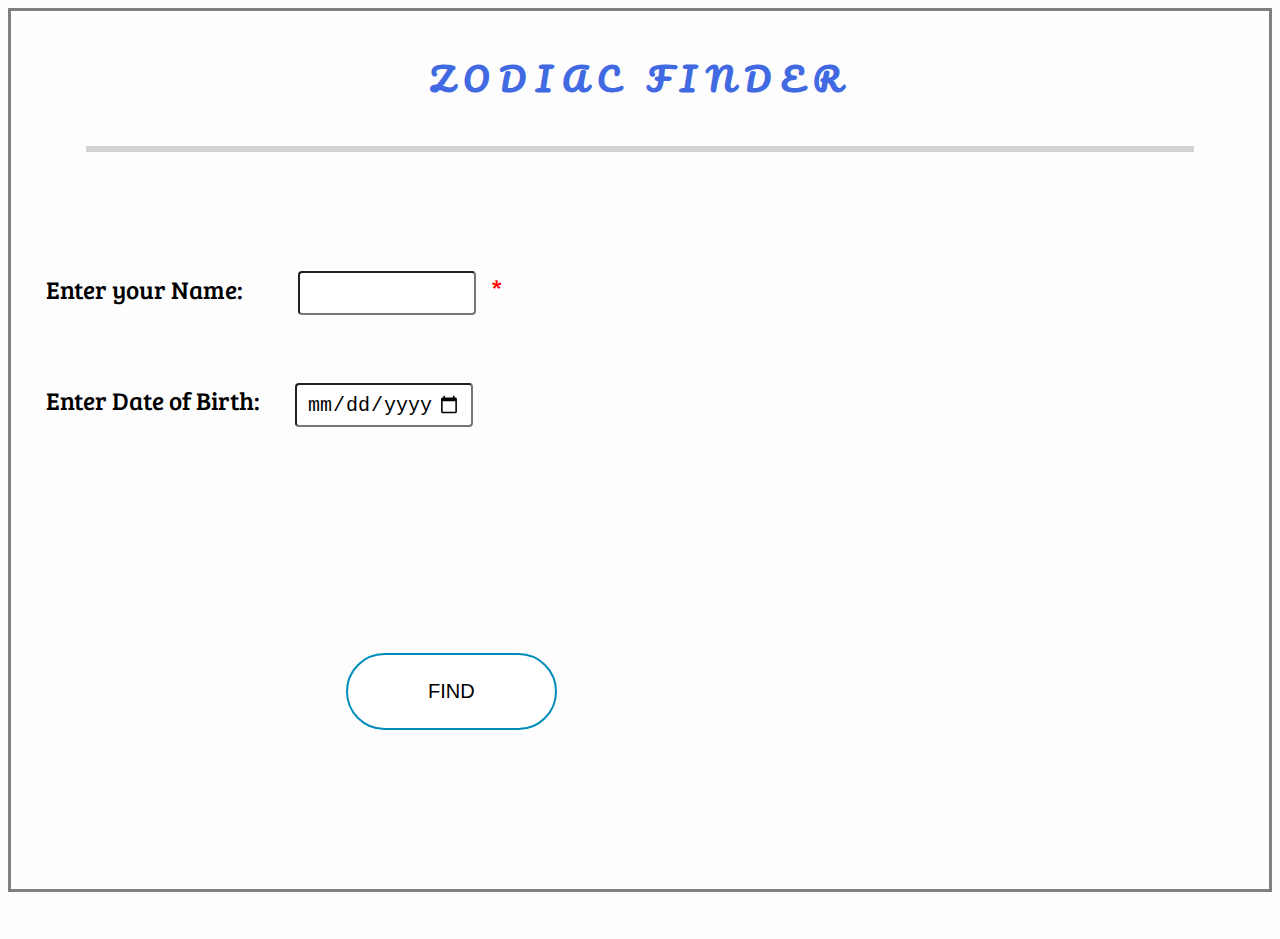
<file: index.html>
<html>
	<head>
		<script src="jquery.js"></script>
		<link href="https://fonts.googleapis.com/css?family=Bree+Serif" rel="stylesheet">
		<link href='https://fonts.googleapis.com/css?family=Pacifico' rel='stylesheet' type='text/css'>
		<link href="style3.css" rel="stylesheet"/>
		<script>
			function foo()
			{
			if(textbox1.value=="")
			err.innerHTML="name required";
			else
			{
			err.innerHTML="";
			name=textbox1.value;
			re=textbox2.value;
			vm=eval(re.substr(5,2));
			vd=eval(re.substr(8,2));
			var zodiac;
			if((vd>=20&&vm==1)||(vd<=18&&vm==2))
			{
			zodiac="Aquarius";
			$("#image").fadeIn(2000);
			image.innerHTML="<img style='height:300px;width:300px;' src='aquarius.png'/>";
			about.innerHTML="Hi! <b>"+textbox1.value+"</b></br></br><b>Strengths:</b> Progressive, original, independent, humanitarian</br><b>Weaknesses:</b> Runs from emotional expression, temperamental, uncompromising, aloof</br><b>Aquarius likes:</b> Fun with friends, helping others, fighting for causes, intellectual conversation, a good listener</br><b>Aquarius dislikes:</b> Limitations, broken promises, being lonely, dull or boring situations, people who disagree with them";
			$( "#namezod" ).animate({ "left": "44%" }, "slow" );
			}
			else if((vd>=19&&vm==2)||(vd<=20&&vm==3))
			{
			zodiac="Pisces";
			$("#image").fadeIn(2000);
			image.innerHTML="<img style='height:300px;width:300px;' src='pisces.png'/>";
			about.innerHTML="Hi! <b>"+textbox1.value+"</b></br></br><b>Strengths:</b> Compassionate, artistic, intuitive, gentle, wise, musical</br><b>Weaknesses:</b> Fearful, overly trusting, sad, desire to escape reality, can be a victim or a martyr</br><b>Pisces likes:</b> Being alone, sleeping, music, romance, visual media, swimming, spiritual themes</br><b>Pisces dislikes:</b> Know-it-all, being criticized, the past coming back to haunt, cruelty of any kind";
			$( "#namezod" ).animate({ "left": "44%" }, "slow" );
			}
			else if((vd>=21&&vm==3)||(vd<=19&&vm==4))
			{
			zodiac="Aries";
			$("#image").fadeIn(2000);
			image.innerHTML="<img style='height:300px;width:300px;' src='aries.png'/>";
			about.innerHTML="Hi! <b>"+textbox1.value+"</b></br></br><b>Strengths:</b> Courageous, determined, confident, enthusiastic, optimistic, honest, passionate </br> <b>Weaknesses:</b> Impatient, moody, short-tempered, impulsive, aggressive </br> <b>Aries likes:</b> Comfortable clothes, taking on leadership roles, physical challenges, individual sports </br><b> Aries dislikes: </b>Inactivity, delays, work that does not use one's talents";
			$( "#namezod" ).animate({ "left": "44%" }, "slow" );
			}
			else if((vd>=20&&vm==4)||(vd<=20&&vm==5))
			{
			zodiac="Taurus";
			$("#image").fadeIn(2000);
			image.innerHTML="<img style='height:300px;width:300px;' src='taurus.png'/>";
			about.innerHTML="Hi! <b>"+textbox1.value+"</b></br></br><b>Strengths:</b> Reliable, patient, practical, devoted, responsible, stable</br><b>Weaknesses:</b> Stubborn, possessive, uncompromising</br><b>Taurus likes:</b> Gardening, cooking, music, romance, high quality clothes, working with hands</br><b>Taurus dislikes:</b> Sudden changes, complications, insecurity of any kind, synthetic fabrics";
			$( "#namezod" ).animate({ "left": "44%" }, "slow" );
			}
			else if((vd>=21&&vm==5)||(vd<=20&&vm==6))
			{
			zodiac="Gemini";
			$("#image").fadeIn(2000);
			image.innerHTML="<img style='height:300px;width:300px;' src='gemini.png'/>";
			about.innerHTML="Hi! <b>"+textbox1.value+"</b></br></br><b>Strengths:</b> Gentle, affectionate, curious, adaptable, ability to learn quickly and exchange ideas</br><b>Weaknesses:</b> Nervous, inconsistent, indecisive</br><b>Gemini likes:</b> Music, books, magazines, chats with nearly anyone, short trips around the town</br><b>Gemini dislikes:</b> Being alone, being confined, repetition and routine</br>";
			$( "#namezod" ).animate({ "left": "44%" }, "slow" );
			}
			else if((vd>=21&&vm==6)||(vd<=22&&vm==7))
			{
			zodiac="Cancer";
			$("#image").fadeIn(2000);
			image.innerHTML="<img style='height:300px;width:300px;' src='cancer.png'/>";
			about.innerHTML="Hi! <b>"+textbox1.value+"</b></br></br><b>Strengths:</b> Tenacious, highly imaginative, loyal, emotional, sympathetic, persuasive</br><b>Weaknesses:</b> Moody, pessimistic, suspicious, manipulative, insecure</br><b>Cancer likes:</b> Art, home-based hobbies, relaxing near or in water, helping loved ones, a good meal with friends</br><b>Cancer dislikes:</b> Strangers, any criticism of Mom, revealing of personal life";
			$( "#namezod" ).animate({ "left": "44%" }, "slow" );
			
			}
			else if((vd>=23&&vm==7)||(vd<=22&&vm==8))
			{
			zodiac="Leo";
			$("#image").fadeIn(2000);
			image.innerHTML="<img style='height:300px;width:300px;' src='leo.png'/>";
			about.innerHTML="Hi! <b>"+textbox1.value+"</b></br></br><b>Strengths:</b> Creative, passionate, generous, warm-hearted, cheerful, humorous</br><b>Weaknesses:</b> Arrogant, stubborn, self-centered, lazy, inflexible</br><b>Leo likes:</b> Theater, taking holidays, being admired, expensive things, bright colors, fun with friends</br><b>Leo dislikes:</b> Being ignored, facing difficult reality, not being treated like a king or queen";
			$( "#namezod" ).animate({ "left": "44%" }, "slow" );
			}
			else if((vd>=23&&vm==8)||(vd<=22&&vm==9))
			{
			zodiac="Virgo";
			$("#image").fadeIn(2000);
			image.innerHTML="<img style='height:300px;width:300px;' src='virgo.png'/>";
			about.innerHTML="Hi! <b>"+textbox1.value+"</b></br></br><b>Strengths:</b> Loyal, analytical, kind, hardworking, practical</br><b>Weaknesses:</b> Shyness, worry, overly critical of self and others, all work and no play</br><b>Virgo likes:</b> Animals, healthy food, books, nature, cleanliness</br><b>Virgo dislikes:</b> Rudeness, asking for help, taking center stage";
			$( "#namezod" ).animate({ "left": "44%" }, "slow" );
			}
			else if((vd>=23&&vm==9)||(vd<=22&&vm==10))
			{
			zodiac="Libra";
			$("#image").fadeIn(2000);
			image.innerHTML="<img style='height:300px;width:300px;' src='libra.png'/>";
			about.innerHTML="Hi! <b>"+textbox1.value+"</b></br></br><b>Strengths:</b> Cooperative,diplomatic, gracious, fair-minded, social</br><b>Weaknesses:</b> Indecisive, avoids confrontations, will carry a grudge, self-pity</br><b>Libra likes:</b> Harmony, gentleness, sharing with others, the outdoors</br><b>Libra dislikes:</b> Violence, injustice, loudmouths, conformity";
			$( "#namezod" ).animate({ "left": "44%" }, "slow" );
			}
			else if((vd>=23&&vm==10)||(vd<=21&&vm==11))
			{
			zodiac="scorpio";
			$("#image").fadeIn(2000);
			image.innerHTML="<img style='height:300px;width:300px;' src='scorpio.png'/>";
			about.innerHTML="Hi! <b>"+textbox1.value+"</b></br></br><b>Strengths:</b> Resourceful, brave, passionate, stubborn, a true friend</br><b>Weaknesses:</b> Distrusting, jealous, secretive, violent</br><b>Scorpio likes:</b> Truth, facts, being right, longtime friends, teasing, a grand passion</br><b>Scorpio dislikes:</b> Dishonesty, revealing secrets, passive people";
			$( "#namezod" ).animate({ "left": "44%" }, "slow" );
			}
			else if((vd>=22&&vm==11)||(vd<=21&&vm==12))
			{
			zodiac="Sagittarius";
			$("#image").fadeIn(2000);
			image.innerHTML="<img style='height:300px;width:300px;' src='sagittarius.png'/>";
			about.innerHTML="Hi! <b>"+textbox1.value+"</b></br></br><b>Strengths:</b> Generous, idealistic, great sense of humor</br><b>Weaknesses:</b> Promises more than can deliver, very impatient, will say anything no matter how undiplomatic</br><b>Sagittarius likes:</b> Freedom, travel, philosophy, being outdoors</br><b>Sagittarius dislikes:</b> Clingy people, being constrained, off-the-wall theories, details";
			$( "#namezod" ).animate({ "left": "44%" }, "slow" );
			}
			else if((vd>=22&&vm==12)||(vd<=19&&vm==1))
			{
			zodiac="Capricorn";
			$("#image").fadeIn(2000);
			image.innerHTML="<img style='height:300px;width:300px;' src='capricorn.png'/>";
			about.innerHTML="Hi! <b>"+textbox1.value+"</b></br></br><b>Strengths:</b> Responsible, disciplined, self-control, good managers</br><b>Weaknesses:</b> Know-it-all, unforgiving, condescending, expecting the worst</br><b>Capricorn likes:</b> Family, tradition, music, understated status, quality craftsmanship</br><b>Capricorn dislikes:</b> Almost everything at some point";
			$( "#namezod" ).animate({ "left": "44%" }, "slow" );
			}
			namezod.innerHTML=zodiac;
			}
			}
		</script>
	</head>
	<body>
		</br>
		<h1 style="text-align:center;font-family: 'Pacifico', cursive;letter-spacing:10px;">ZODIAC FINDER</h1>
		<hr/>
		</br>
		</br>
		</br>
		<div id="about">
		</div>
		<div id="image">
		</div>
		
		
		<p style="font-size:25;font-family: 'Bree Serif', serif;">Enter your Name: &nbsp &nbsp &nbsp &nbsp &nbsp
		<input type="text" id="textbox1"/>
		<span style="font-size:25;color:red" id="err">&nbsp *</span> 
		</br>
		</br>
		</br>
		Enter Date of Birth: &nbsp &nbsp &nbsp  
		<input type="date" id="textbox2"/>
		<input class="button button2" type="button" value="FIND" onclick="foo()"/>
		</p>
		<div id="namezod">
		</div>
	</body>
</html>
</file>
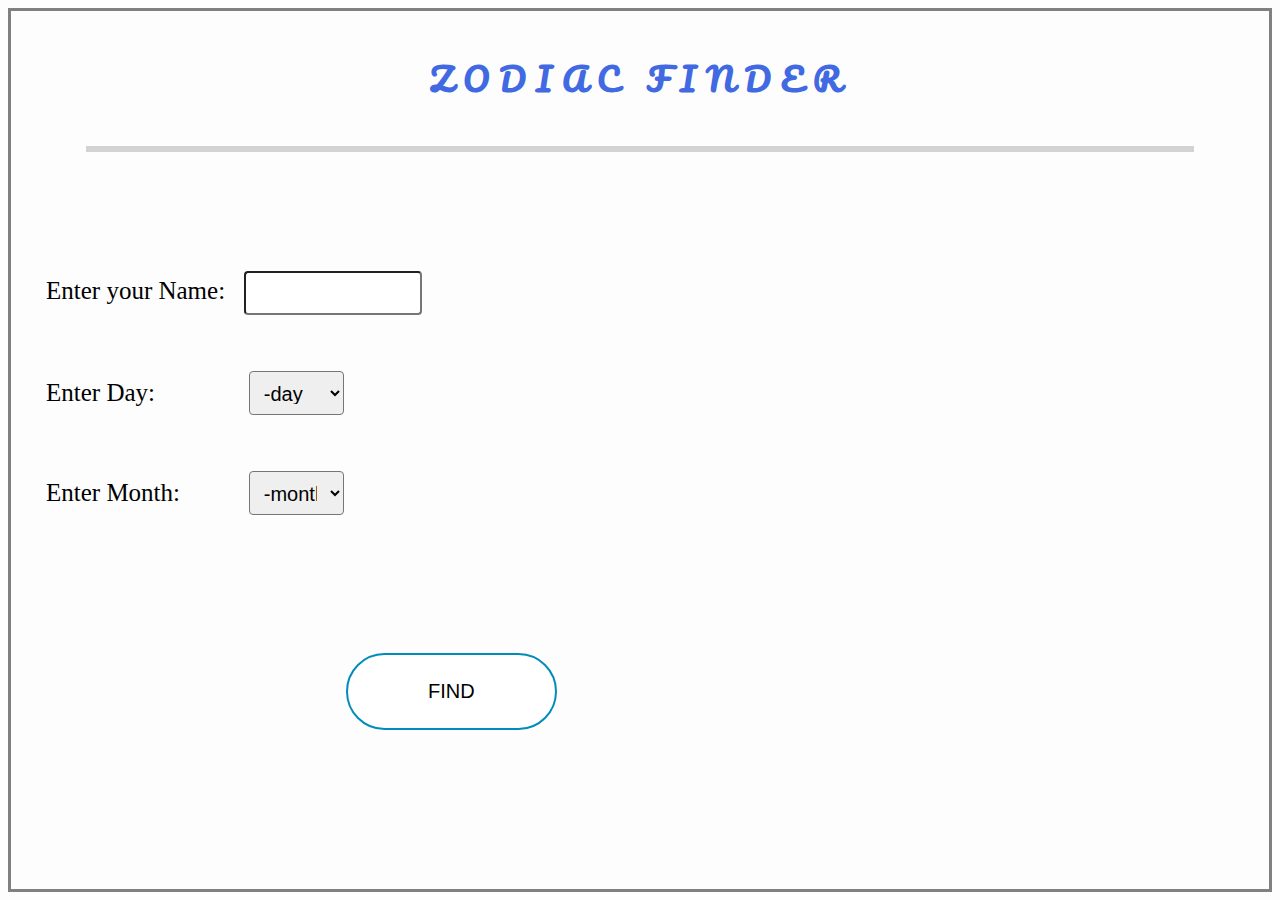
<file: zodiac.html>
<html>
	<head>
		<link href='https://fonts.googleapis.com/css?family=Pacifico' rel='stylesheet' type='text/css'>
		<link href="style3.css" rel="stylesheet"/>
		<script>
			function foo()
			{
			name=textbox1.value;
			vd=eval(day.value);
			vm=eval(month.value);
			var zodiac;
			if((vd>=20&&vm==1)||(vd<=18&&vm==2))
			{
			zodiac="Aquarius";
			image.innerHTML="<img style='height:200px;width:200px;border-radius:50%;' src='aquarius.png'/>";
			}
			else if((vd>=19&&vm==2)||(vd<=20&&vm==3))
			{
			zodiac="Pisces";
			image.innerHTML="<img style='height:200px;width:200px;border-radius:50%;' src='pisces.png'/>";
			}
			else if((vd>=21&&vm==3)||(vd<=19&&vm==4))
			{
			zodiac="Aries";
			image.innerHTML="<img style='height:200px;width:200px;border-radius:50%;' src='aries.png'/>";
			}
			else if((vd>=20&&vm==4)||(vd<=20&&vm==5))
			{
			zodiac="Taurus";
			image.innerHTML="<img style='height:200px;width:200px;border-radius:50%;' src='taurus.png'/>";
			}
			else if((vd>=21&&vm==5)||(vd<=20&&vm==6))
			{
			zodiac="Gemini";
			image.innerHTML="<img style='height:200px;width:200px;border-radius:50%;' src='gemini.png'/>";
			}
			else if((vd>=21&&vm==6)||(vd<=22&&vm==7))
			{
			zodiac="Cancer";
			image.innerHTML="<img style='height:200px;width:200px;border-radius:50%;' src='cancer.png'/>";
			}
			else if((vd>=23&&vm==7)||(vd<=22&&vm==8))
			{
			zodiac="Leo";
			image.innerHTML="<img style='height:200px;width:200px;border-radius:50%;' src='leo.png'/>";
			}
			else if((vd>=23&&vm==8)||(vd<=22&&vm==9))
			{
			zodiac="Virgo";
			image.innerHTML="<img style='height:200px;width:200px;border-radius:50%;' src='virgo.png'/>";
			}
			else if((vd>=23&&vm==9)||(vd<=22&&vm==10))
			{
			zodiac="Libra";
			image.innerHTML="<img style='height:200px;width:200px;border-radius:50%;' src='libra.png'/>";
			}
			else if((vd>=23&&vm==10)||(vd<=21&&vm==11))
			{
			zodiac="scorpio";
			image.innerHTML="<img style='height:200px;width:200px;border-radius:50%;' src='scorpio.png'/>";
			}
			else if((vd>=22&&vm==11)||(vd<=21&&vm==12))
			{
			zodiac="Sagittarius";
			image.innerHTML="<img style='height:200px;width:200px;border-radius:50%;' src='sagittarius.png'/>";
			}
			else if((vd>=22&&vm==12)||(vd<=19&&vm==1))
			{
			zodiac="Capricorn";
			image.innerHTML="<img style='height:200px;width:200px;border-radius:50%;' src='capricorn.png'/>";
			}
			alert("Hi! "+name+" your Zodiac is "+zodiac);
			
			}
		</script>
	</head>
	<body>
		</br>
		<h1 style="text-align:center;font-family: 'Pacifico', cursive;letter-spacing:10px;">ZODIAC FINDER</h1>
		<hr/>
		</br>
		</br>
		</br>
		<div id="about">
		</div>
		<div id="image">
		</div>
		
		<p style="font-size:25;">Enter your Name: &nbsp
		<input type="text" id="textbox1"/>
		</br>
		</br>
		</br>
		Enter Day: &nbsp &nbsp &nbsp &nbsp &nbsp &nbsp &nbsp
		<select id="day">
			<option>-day</option>
			<option value="1">1</option>
			<option value="2">2</option>
			<option value="3">3</option>
			<option value="4">4</option>
			<option value="5">5</option>
			<option value="6">6</option>
			<option value="7">7</option>
			<option value="8">8</option>
			<option value="9">9</option>
			<option value="10">10</option>
			<option value="11">11</option>
			<option value="12">12</option>
			<option value="13">13</option>
			<option value="14">14</option>
			<option value="15">15</option>
			<option value="16">16</option>
			<option value="17">17</option>
			<option value="18">18</option>
			<option value="19">19</option>
			<option value="20">20</option>
			<option value="21">21</option>
			<option value="22">22</option>
			<option value="23">23</option>
			<option value="24">24</option>
			<option value="25">25</option>
			<option value="26">26</option>
			<option value="27">27</option>
			<option value="28">28</option>
			<option value="29">29</option>
			<option value="30">30</option>
			<option value="31">31</option>
		</select>
		</br>
		</br>
		</br>
		Enter Month: &nbsp &nbsp &nbsp &nbsp &nbsp 
		<select id="month">
			<option>-month</option>
			<option value="1">Jan</option>
			<option value="2">Feb</option>
			<option value="3">Mar</option>
			<option value="4">Apr</option>
			<option value="5">May</option>
			<option value="6">Jun</option>
			<option value="7">Jul</option>
			<option value="8">Aug</option>
			<option value="9">Sept</option>
			<option value="10">Oct</option>
			<option value="11">Nov</option>
			<option value="12">Dec</option>
		</select>
		</br>
		</br>
		<input class="button button2" type="button" value="FIND" onclick="foo()"/>
		</p>
	</body>
</html>
</file>
<file: style3.css>
h1
{
	color:royalblue;
}
body
{
	background-color:#fdfdfd;
	padding-left:35px;
	padding-right:35px;
	border:3px solid gray;
}
hr
{
	margin:40px;
	border:3px solid lightgray;
}
#image
{
	float:right;
	height:300px;
	width:300px;
	margin-right:10%;
	margin-top:4%;
	opacity:1;
	display:none;
}
#image:hover
{
	opacity:0.8;
}
#namezod
{
	position:absolute;
	color:orange;
	margin-top:3%;
	height:100px;
	width:200px;
	text-align:center;
	font-size:40px;
	font-family: 'Pacifico', cursive;
	letter-spacing:10px;

}
#namezod:hover
{
	color:red;
}
#about
{
	font-family: 'Bree Serif', serif;
	font-size:25px;
	float:right;
	height:350px;
	width:400px;
	margin-right:10%;
	margin-top:1%;
}
#about:hover
{
	font-family: 'Bree Serif', serif;
	font-size:26px;
	float:right;
	height:350px;
	width:400px;
	margin-right:10%;
	margin-top:1%;
}
.button{
    background-color: #4CAF50; /* Green */
    border: none;
    color: white;
    padding: 25px 80px;
    text-align: center;
    text-decoration: none;
    display: inline-block;
    font-size: 20px;
    margin: 45px 300px;
    -webkit-transition-duration: 0.4s; /* Safari */
    transition-duration: 0.4s;
    cursor: pointer;
	border-radius:50px;
}
.button2 {
    background-color: white;
    color: black;
    border: 2px solid #008CBA;
}

.button2:hover {
    background-color: #008CBA;
    color: white;
}
#textbox1
{
	padding:10px;
	width:15%;
	height:5%;
	border-radius:4px;
	font-size:20px;
}
#day
{
	padding:10px;
	width:8%;
	height:5%;
	border-radius:4px;
	font-size:20px;
}
#month
{
	padding:10px;
	width:8%;
	height:5%;
	border-radius:4px;
	font-size:20px;
}
#textbox2
{
	padding:10px;
	width:15%;
	height:5%;
	border-radius:4px;
	font-size:20px;	
}
</file>
